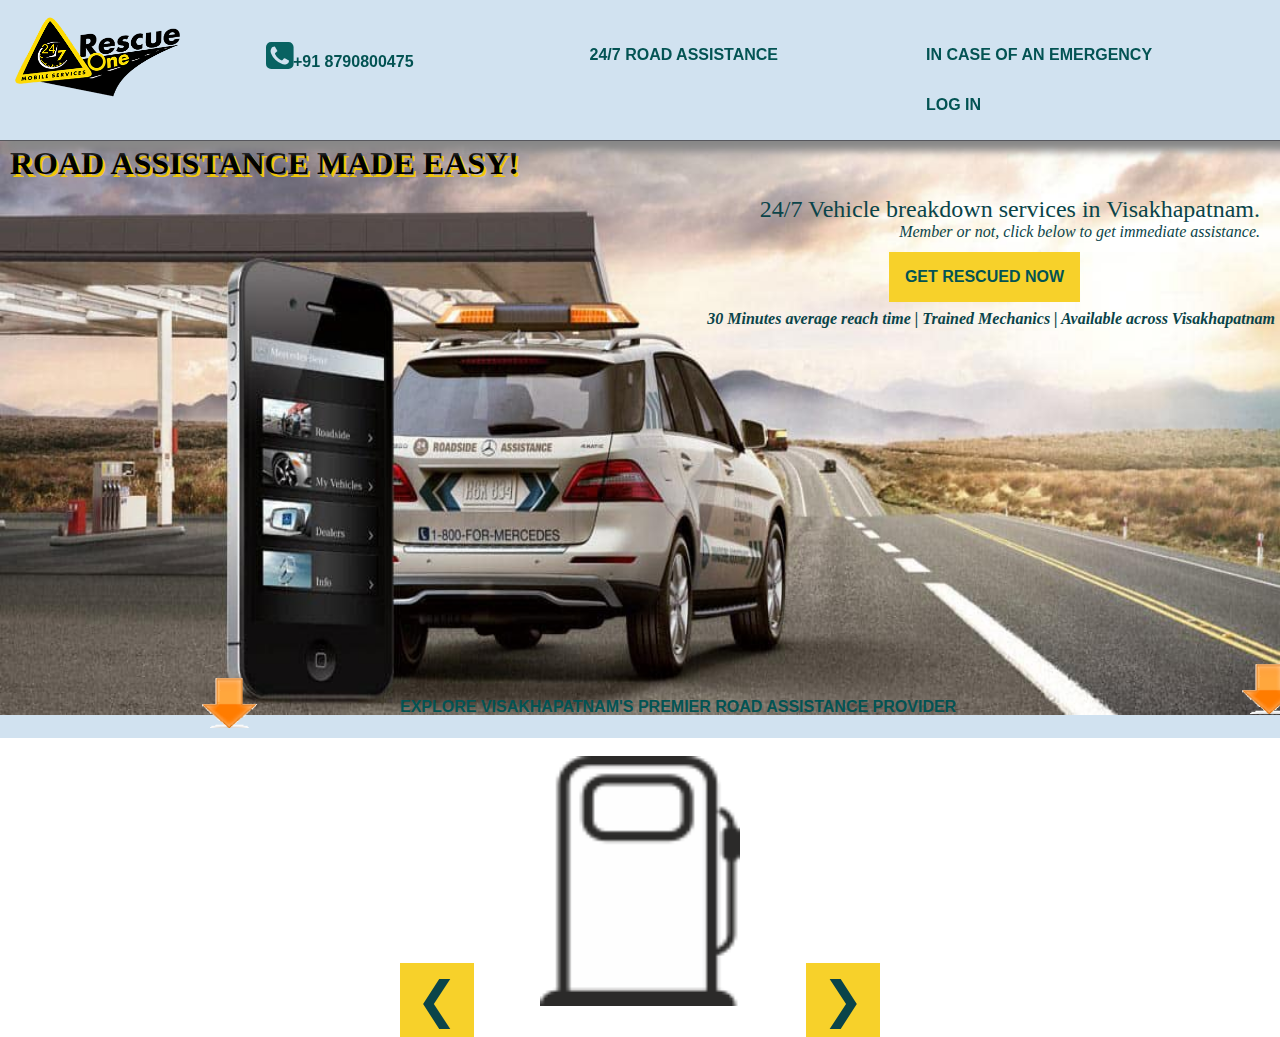
<file: homepage.html>
<html>
    <head>
        <title>
            Road Assistance
        </title>
        <link rel="stylesheet" href="https://cdnjs.cloudflare.com/ajax/libs/font-awesome/4.7.0/css/font-awesome.min.css">
        <style>
        .container{
            background-color: rgb(209, 226, 240);
            width: 100%;
            position:fixed;
            border: grey;
            top: 0;
            
           border-bottom: 1px solid rgb(87, 87, 93);
           padding: 10px;
           box-shadow: 5px 10px 8px #888888;
           list-style: none;
        }
        body{
            margin: 0;
            padding: 0;
        }
        .list{
            
            float: left;
        }
        b{
            color: rgb(3, 83, 83);
            font-size: medium;
                }
        .icon{
            margin-top: 20;
        }
        
        button{
            margin-left: 70;
            background-color: rgb(148, 180, 206,.00009);
            border: none;
            outline: none;
        }
        .button1:hover{ 
            background-color: rgb(247, 209, 42);  
            cursor: pointer;  
                                                     
        }
        .btn:hover{
            background-color: rgb(247, 209, 42); 
            cursor: pointer;
            
        }
        .btn{
            padding: 16px;
            font-size: 16px;
            border: none;
            outline: none;
        }
        .button1{
            padding: 10px;
            font-size: 16px;
            border: none; 
            outline: none;  
        }
/* trial*/
#dropbtn {
  background-color: rgb(148, 180, 206,.00009);
  color: white;
  padding: 16px;
  font-size: 16px;
  border: none;
  outline: none;
}
#dropbtn:hover{
    background-color: rgb(247, 209, 42); 
    cursor: pointer;     
    
}
.drop {
  position: relative;
  display: inline-block;
}

.dropdown-content {
  display: none;
  position: absolute;
  background-color: #f1f1f1;
  min-width: 160px;
  width: 100%;
  box-shadow: 0px 8px 16px 0px rgb(7, 44, 49);
  z-index: 1;
}

.dropdown-content a {
  color: rgb(18, 128, 128);
  padding: 12px 16px;
  text-decoration: none;
  display: block;
  font-family: cursive;
}

.dropdown-content a:hover {background-color: rgb(188, 228, 228);  cursor: pointer;}

.drop:hover .dropdown-content {display: block;  cursor: pointer; }

.drop:hover .dropbtn {background-color: #3e8e41; cursor: pointer;}

.cont img{
    width: 100%;
    margin-top: 115;
    position: static;
}
.cont{
    position: static;
    text-align: right;
    color: white;
    
}
.text {
  text-align: left;
  margin-top: -570;
  left: 16px;
  top: 20%;
  font-family: cursive;
  font-size: xx-large;
  color: #000;
  overflow: hidden;
  margin-left: 10;
}
.text b{
    color: black;
    font-size: xx-large;
    
    font-family: serif;
    text-shadow: 2.5px 2.5px rgb(241, 199, 8);
}
.caption{
    margin-right: 20;
    top: 30%;
    right: 16px;
    margin-top: -10;

}
.caption p{
    color: rgb(10, 68, 73);
    font-size: x-large;
}
.cap1{
    color: rgb(10, 68, 73);
    margin-right: 5;
    margin-top: 8;
    right: 16px;
    font-weight: bold;
}

i{
    font-size: medium;
}

.rescue{
    margin-right: 200;
    top: 43%;
    right: 200px;
    margin-top:-13;
}
.res:hover{
            
            cursor: pointer;
            
        }
        .res{
            padding: 16px;
            font-size: 16px;
            border: none;
            outline: none;
            background-color: rgb(247, 209, 42); 
            
        }
        .block{
            background-color:rgb(209, 226, 240);
            width: 100%;
            height: 90px;
            
            margin-top: 320;
        }
        .perscroll {
    background: none;
    color: #3498db;
    font-size: 36px;
    line-height: 100px;
    margin-left: 10px;
    margin-right: 10px;
    margin-top: 0px;
    margin-bottom: 0px;
    padding: 2%;
    text-align: center;
}
.mySlides {display:none;}
.w3-content w3-display-container{
    margin-left: 750;
}
.w3-content w3-display-container img{
    width: 200;
    display: block;
    height: 250;
       
}
.w3-black, .w3-hover-black:hover {
    color: rgb(10, 68, 73)!important;
    background-color:  rgb(247, 209, 42)!important;
}
.w3-display-left {
    position: absolute;
    top: 50%;
    left: 0%;
    outline: none;
    transform: translate(0%,-50%);
    -ms-transform: translate(-0%,-50%);
    margin-top: 550;
    margin-left: 400;
    font-size: 50;
}
.w3-btn, .w3-button {
    border: none;
    display: inline-block;
    padding: 8px 16px;
    vertical-align: middle;
    overflow: hidden;
    text-decoration: none;
    color: inherit;
    background-color: inherit;
    text-align: center;
    cursor: pointer;
    white-space: nowrap;
}
.w3-display-right {
    position: absolute;
    font-size: 50;
    outline: none;
    top: 50%;
    right: 0%;
    transform: translate(0%,-50%);
    -ms-transform: translate(0%,-50%);
    margin-top: 550;
    margin-right: 400;
}


        </style>
    </head>
    <body>
        <div class="container">

           <li class="list"><img src="t1.jpg" style="height:90"></li>
            <div class="icon" > <li class="list"><button class="button1"><i style="font-size: xx-large;
                 color:rgb(8, 98, 98)" class="fa fa-phone-square" aria-hidden="true"></i><b>+91 8790800475</b></button></li></div>
                <div style=" margin-left:80;" class="drop"><li><button type="menu" class="button1" id="dropbtn"><b>24/7 ROAD ASSISTANCE</b></button></li><div class="dropdown-content">
                     <a href="#">Puncture and Flat Tyre Services</a>
                      <a href="#">Minor On-road Repairs</a>
                      <a href="#">Emergency Fuel Delivery</a>
                      <a href="#">Learn To Drive</a>
                      <a href="#">Get yourself a Driver</a>
                      
                      
                         </div>
                 </div>
            <div style=" margin-left:830;margin-top:-60;"> <li class="list"><button class="btn"><b>IN CASE OF AN EMERGENCY</b>
            <li class="list"><button class="btn"><b>LOG IN</b></div>
          
        </div>
     
      <div class="cont">
            <img src="t2.jpg" style="height:600;">
            <div class="text"><b>ROAD ASSISTANCE MADE EASY!</b></div>
            <div class="caption"><p>24/7 Vehicle breakdown services in Visakhapatnam.<br><i>Member or not, click below to get immediate assistance.</i></p></div>
            <div class="rescue"><button class="res"><b>GET RESCUED NOW</b></button></div>
            <div class="cap1"><i>30 Minutes average reach time | Trained Mechanics | Available across Visakhapatnam
            </i></div>
        </div>
      <div class="block">
          <li style="list-style:none;">
          <img src="arrow.gif" style="height: 60;
          margin-left: 200; margin-top:20;"></li>
          <div style="margin-left: 400;
          margin-top: -50;
          font-family: sans-serif;
          color: rgb(3, 83, 83);
          font-weight: 600;"><p>EXPLORE VISAKHAPATNAM'S PREMIER ROAD ASSISTANCE PROVIDER</p></div>
          <img src="arrow.gif" style="height: 60;
          margin-left: 1240;
          margin-top: -78;">
      </div>
      <div class="w3-content w3-display-container">
          <br>
        <center><img class="mySlides" src="fuel.jpg" style="width: 200;
            display: block;
            height: 250;">
            <img class="mySlides" src="flat.jpg" style="width: 250;
            display: block;
            height: 250;">
            <img class="mySlides" src="custody.jpg" style="width: 250;
            display: block;
            height: 250;">
            <img class="mySlides" src="puncture.jpg" style="width: 250;
            display: block;
            height: 250;">
            <img class="mySlides" src="start.jpg" style="width: 250;
            display: block;
            height: 250;">
            <img class="mySlides" src="chain.jpg" style="width: 250;
            display: block;
            height: 250;">
            <img class="mySlides" src="cable.jpg" style="width: 250;
            display: block;
            height: 250;">
            <img class="mySlides" src="biketow.jpg" style="width: 250;
            display: block;
            height: 250;">
        
            <button class="w3-button w3-black w3-display-left" onclick="plusDivs(-1)">&#10094;</button>
            <button class="w3-button w3-black w3-display-right" onclick="plusDivs(1)">&#10095;</button>
         </center> </div>
          
          <script>
          var slideIndex = 1;
          showDivs(slideIndex);
          
          function plusDivs(n) {
            showDivs(slideIndex += n);
          }
          
          function showDivs(n) {
            var i;
            var x = document.getElementsByClassName("mySlides");
            if (n > x.length) {slideIndex = 1}
            if (n < 1) {slideIndex = x.length}
            for (i = 0; i < x.length; i++) {
              x[i].style.display = "none";  
            }
            x[slideIndex-1].style.display = "block";  
          }
          </script>
          
           
         
    </body>
</html>
</file>
